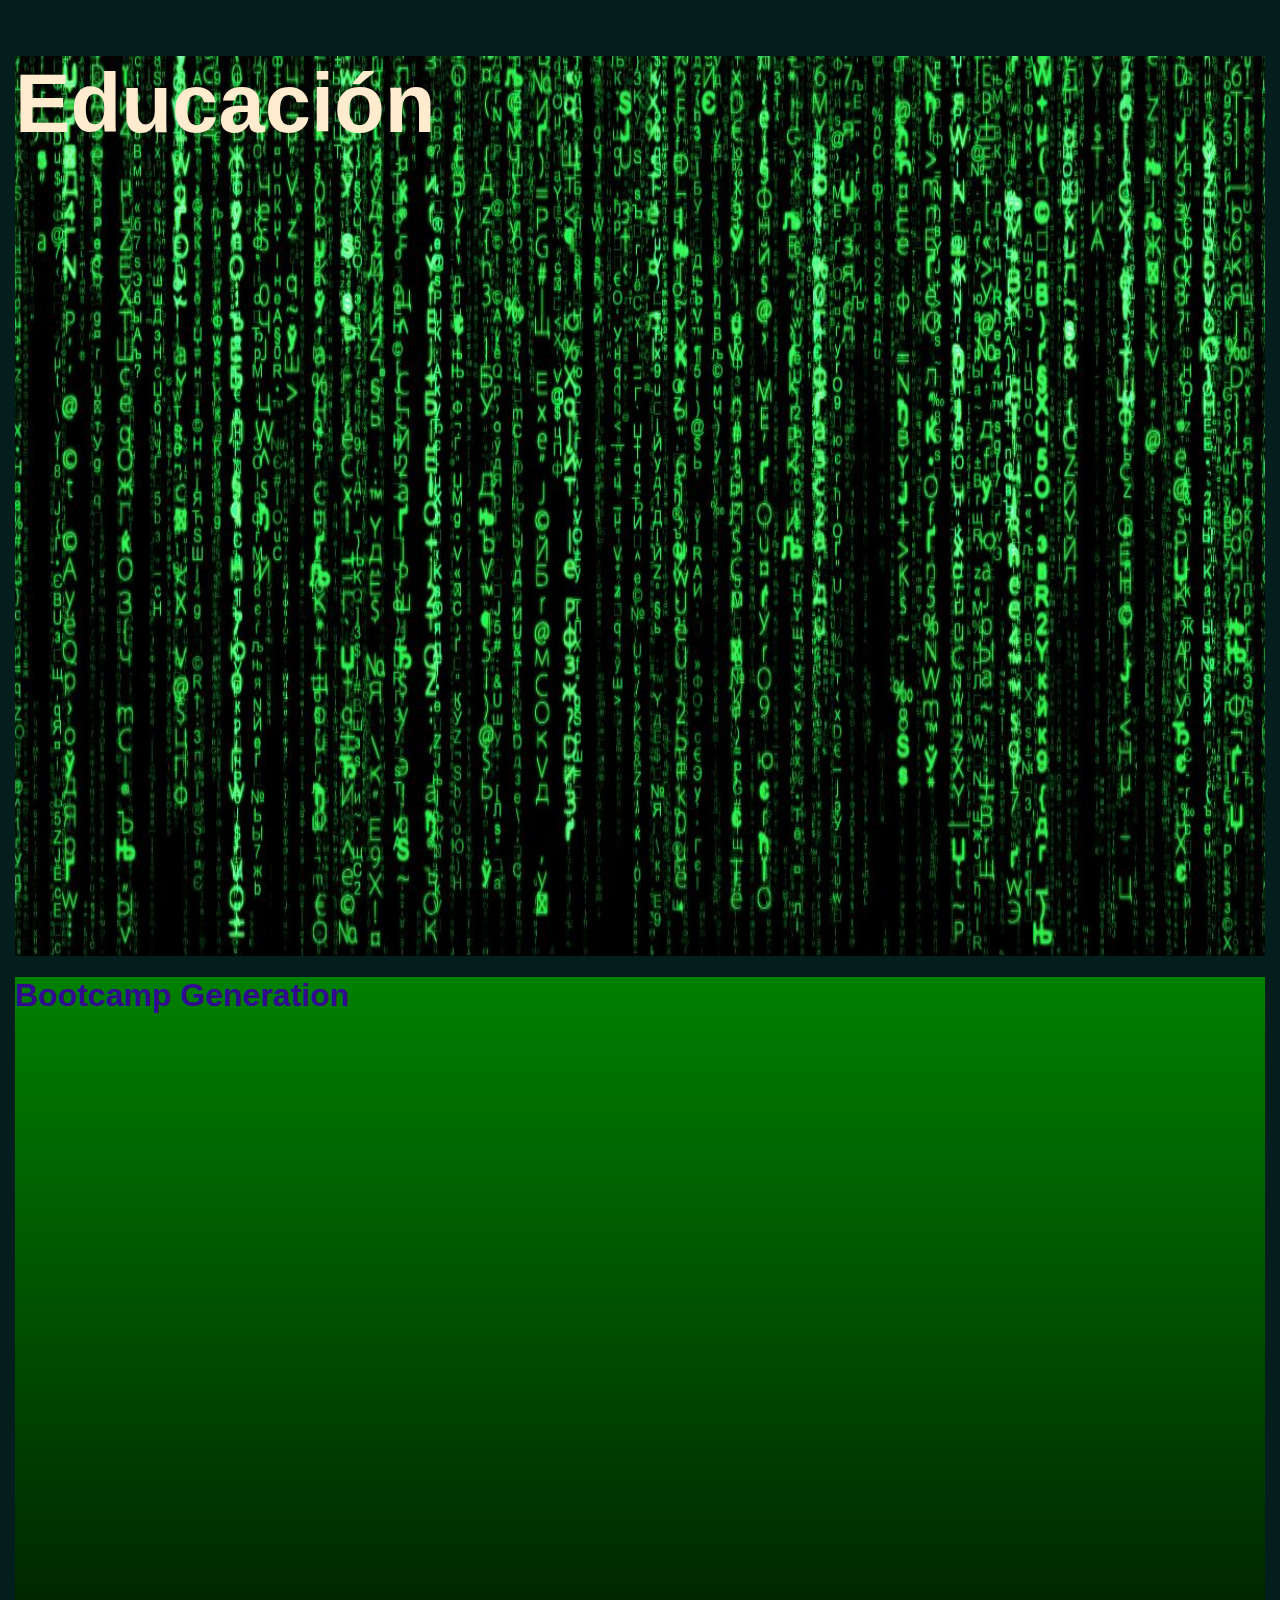
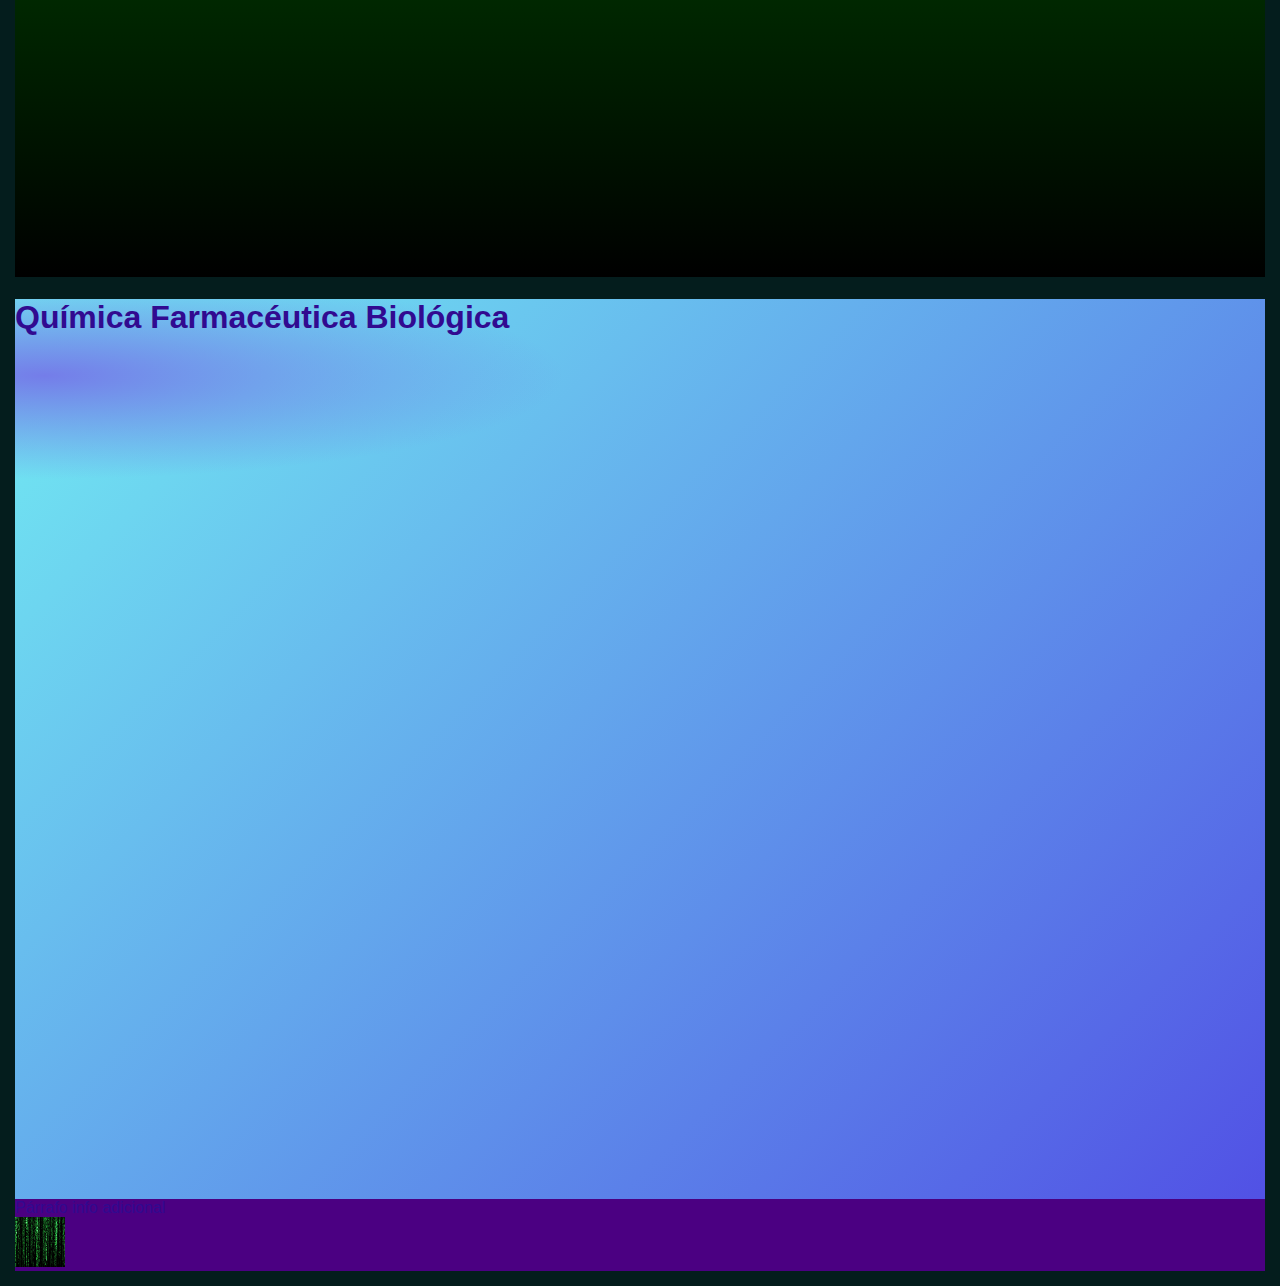
<file: starter_code/pages/education.html>
<!DOCTYPE html>
<html lang="en">
    <head>
        <meta charset="UTF-8">
        <meta http-equiv="X-UA-Compatible" content="IE=edge">
        <meta name="viewport" content="width=device-width, initial-scale=1.0">
        <title>Educación</title>
        <link rel="stylesheet" href="./../src/styles/main.css"> <!--../ para ver lo de la carpeta anterior-->
    </head>
    <body>
        <section id="education-hero">
            <h1>
                Educación
            </h1>
        </section> <!--end section education -->

        <section id="gradient-hero">
            <h1>
                Bootcamp Generation
            </h1>
        </section> <!--end section experience--> 
        
        <section id="gradiente-radia-hero">
            <h1>
                Química Farmacéutica Biológica
            </h1>
        </section>

        <section id="responsive">
            <div class="responsive-info">
                Párrafo info adicional
            </div>
            <div class="responsive-img">
                <img src="./../src/img/matrix.jpg" alt="matrix project">
            </div>
        </section>
    </body>
</html>
</file>
<file: starter_code/src/styles/main.css>
/*nombreVariable: asigno un valor*/

@import url(./hero.css);
@import url(./about-me.css);
@import url(./social-btns.css);
@import url(./social-btns.css);
@import url(./nav-bar.css);
@import url(./education-hero.css);

/*para declarar variables se usa el :root*/
:root{
    --fontBase:'Popins', sans-serif;
    --headline2: bold 59px/96px var(--fontBase);
    --headline5: bold 24px/39px var(--fontBase);
    --body1: bold 16px/25px var(--fontBase);
    --green :#42E2B8;
    --purple: #310A90;
    --white: #FFFFFF ;
    --gray: #858C94;
}

body{
    background-color: rgb(4, 29, 29);
    font-family: var(--fontBase);
    font-size: 16px;
    color:#310A90;
    margin: 15px;
}

/*@media screen and (max-width : 600px) {
    body {
        background-color: red;
    }
}*/

/*@media screen and (max-width:900px){
    body{
        background-color: green;
    }
}*/

@media screen and (min-width: 601px) and (max-width:900px){
    body {
        background-color: green;
    }
    
}
</file>
